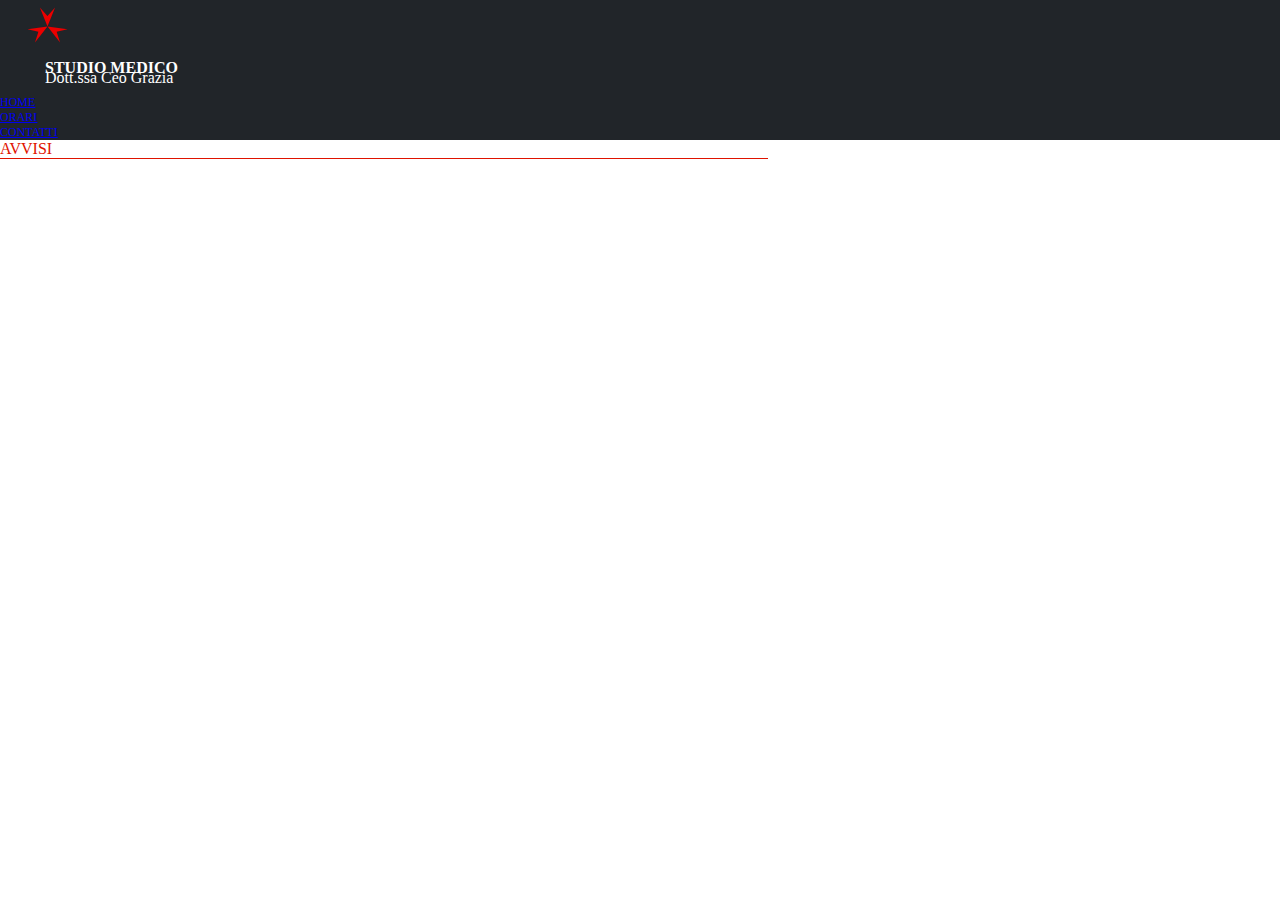
<file: index.html>
<!DOCTYPE html>
<html lang="en">

<head>
  <meta charset="UTF-8">
  <meta name="viewport" content="width=device-width, initial-scale=1.0">
  <link rel="apple-touch-icon" sizes="180x180" href="images/favicon/apple-touch-icon.png">
  <link rel="icon" type="image/png" sizes="32x32" href="images/favicon/favicon-32x32.png">
  <link rel="icon" type="image/png" sizes="16x16" href="images/favicon/favicon-16x16.png">
  <link rel="manifest" href="images/favicon/site.webmanifest">
  <link rel="mask-icon" href="images/favicon/safari-pinned-tab.svg" color="#5bbad5">
  <link rel="shortcut icon" href="images/favicon/favicon.ico">
  <meta name="msapplication-TileColor" content="#da532c">
  <meta name="msapplication-config" content="images/favicon/browserconfig.xml">
  <meta name="theme-color" content="#212529">

  <link href="https://cdn.jsdelivr.net/npm/bootstrap@5.3.1/dist/css/bootstrap.min.css" rel="stylesheet"
    integrity="sha384-4bw+/aepP/YC94hEpVNVgiZdgIC5+VKNBQNGCHeKRQN+PtmoHDEXuppvnDJzQIu9" crossorigin="anonymous">
  <link href="https://cdn.jsdelivr.net/npm/bootstrap@5.3.1/dist/css/bootstrap.min.css" rel="stylesheet"
    integrity="sha384-4bw+/aepP/YC94hEpVNVgiZdgIC5+VKNBQNGCHeKRQN+PtmoHDEXuppvnDJzQIu9" crossorigin="anonymous">

  <link rel="stylesheet" href="style.css">

  <title>Dott.ssa Ceo Grazia</title>
</head>

<body>
  <div class="container" style="color: white; overflow-x: hidden;">

    <div class="row pt-3 align-items-center pb-3 sticky-top" style="border-bottom: 1px solid var(--bs-gray-dark); background-color: #212529;">
      <div class="col-lg-9 d-flex" style="position: relative; left: 20px;">
        <img src="images/logo.svg" alt="..." width="55px"/>
        <div style="padding-left: 25px;">
          <div class="row fs-4" style="font-weight: 900;">STUDIO MEDICO</div>
          <div class="row" style="position: relative; top: -8px">Dott.ssa Ceo Grazia</div>
        </div>
      </div>

      <div class="col text-center pt-3 fw-bold" style="font-size: 12px;"><a class="nav-link" href="index.html">HOME</a></div>
      <div class="col text-center pt-3 fw-bold" style="font-size: 12px;"><a class="nav-link" href="orari.html">ORARI</a></div>
      <div class="col text-center pt-3 fw-bold" style="font-size: 12px;"><a class="nav-link" href="contatti.html">CONTATTI</a></div>
    </div>

    <p class="avviso fw-bold pt-4 text-end" style="color: var(--cust-red); border-bottom: 1px solid var(--cust-red);">AVVISI</p>

    <!-- AVVISI -->
    <div class="avviso pb-5 pt-3">
      <div class="d-flex justify-content-between pb-2 align-items-baseline"
        style="padding-left: 10px; border-bottom: 1px solid var(--bs-gray-dark);">
        <div class="fw-bold">ASSENZA PER FERIE</div>
        <div style="font-size: 11px;">28/07/2023</div>
      </div>
      <div class="pb-2" style="padding-left: 10px; border-bottom: 1px solid var(--bs-gray-dark);">
        <div class="text-center">Si avvisano i pazienti che la Dott.ssa Ceo</div>
        <div class="text-center">sarà assente</div>
        <div class="text-center pb-4">Dal 31 luglio al 18 agosto 2023</div>
        <div class="pb-2 text-center">Sarà sostituita dal 31 luglio al 9 agosto dalla Dott.ssa <b>Palmari</b>:</div>
        <div class="table-responsive">
          <table class="table table-borderless table-dark" style="white-space: nowrap;">
            <tbody>
              <tr>
                <td colspan="2">Via San Giacomo in Monte 24</td>
              </tr>
              <tr>
                <td colspan="2">Tel. <i>(+39) 040 773657</i></td>
              </tr>
              <tr>
                <td>Lunedì - Mercoledì - Venerdì</td>
                <td>Chiamare dalle 09:00 alle 11:00</td>
              </tr>
              <tr>
                <td>Martedì - Giovedì</td>
                <td>Chiamare dalle 16:00 alle 18:00</td>
              </tr>
            </tbody>
          </table>
        </div>
        <div class="pt-3 text-center">E dal 10 agosto al 18 agosto 2023 dat Dott. <b>Mauri</b> da contattare al numero
          <i>(+39) 339 894 9662</i></div>
      </div>
    </div>

    <div class="avviso pb-5 pt-5">
      <div class="d-flex justify-content-between pb-2 align-items-baseline"
        style="padding-left: 10px; border-bottom: 1px solid var(--bs-gray-dark);">
        <div class="fw-bold">USO DELL'EMAIL</div>
        <div style="font-size: 11px;">21/02/2023</div>
      </div>
      <p class="pb-2" style="padding-left: 10px; border-bottom: 1px solid var(--bs-gray-dark);">
        L’Email studiomedico.ceo@gmail.com va usata solo per inviare esami, visite specialistiche e
        impegnative/ricette. In oggetto inserire la dicitura "esami" o "ricette" in modo che gli
        esami vengano visti dalla dott. Ceo mentre le ricette vengano predisposte direttamente dalla
        segretaria. NON RICHIEDERE MALATTIE INPS MEDIANTE EMAIL.
      </p>
    </div>

  </div>
</body>

</html>
</file>
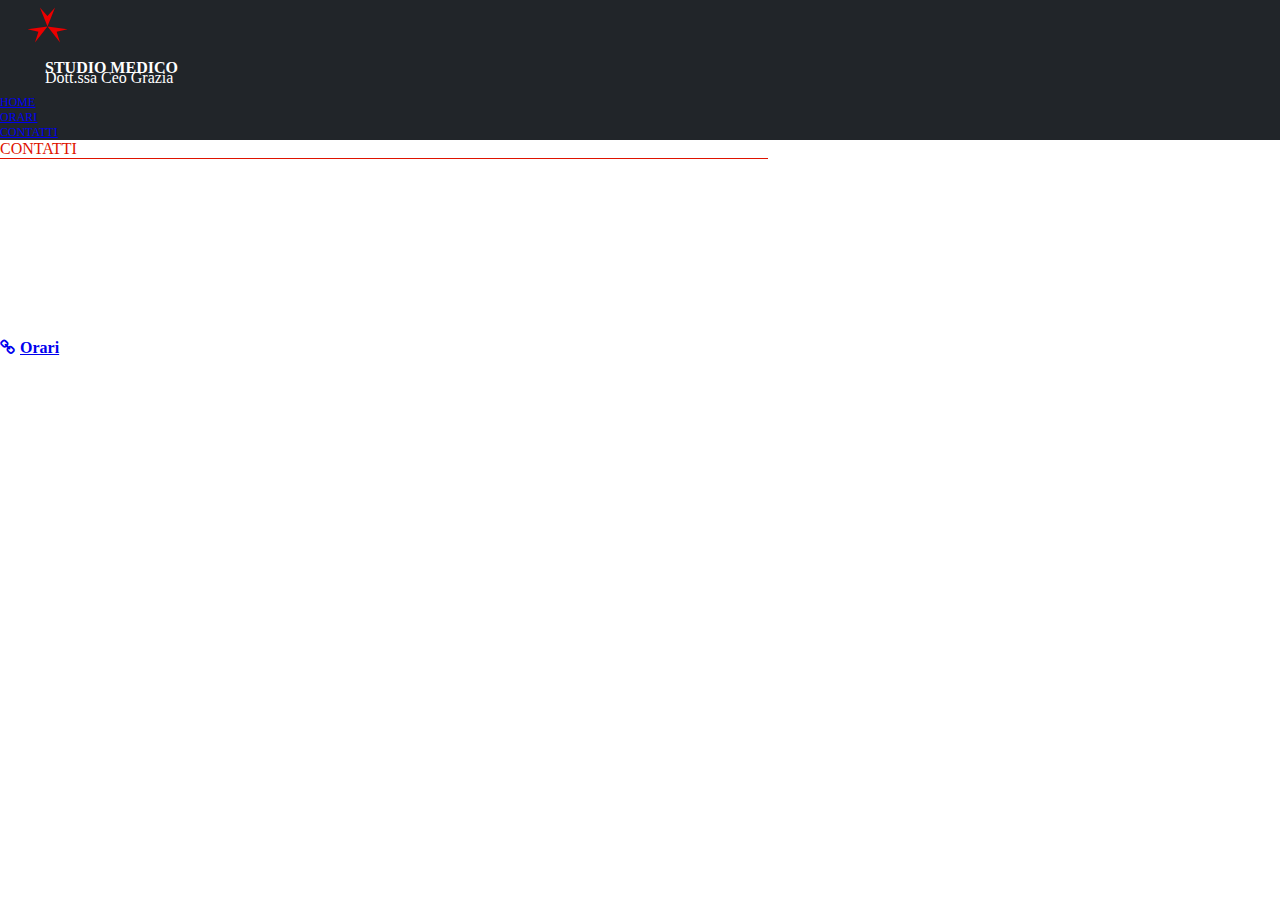
<file: contatti.html>
<!DOCTYPE html>
<html lang="en">

<head>
  <meta charset="UTF-8">
  <meta name="viewport" content="width=device-width, initial-scale=1.0">
  <link rel="icon" type="image/png" sizes="32x32" href="images/favicon/favicon-32x32.png">
  <link rel="icon" type="image/png" sizes="16x16" href="images/favicon/favicon-16x16.png">
  <link rel="manifest" href="images/favicon/site.webmanifest">
  <link rel="mask-icon" href="images/favicon/safari-pinned-tab.svg" color="#5bbad5">
  <link rel="shortcut icon" href="images/favicon/favicon.ico">
  <meta name="msapplication-TileColor" content="#da532c">
  <meta name="msapplication-config" content="images/favicon/browserconfig.xml">
  <meta name="theme-color" content="#212529">

  <link href="https://cdn.jsdelivr.net/npm/bootstrap@5.3.1/dist/css/bootstrap.min.css" rel="stylesheet"
    integrity="sha384-4bw+/aepP/YC94hEpVNVgiZdgIC5+VKNBQNGCHeKRQN+PtmoHDEXuppvnDJzQIu9" crossorigin="anonymous">
  <link href="https://cdn.jsdelivr.net/npm/bootstrap@5.3.1/dist/css/bootstrap.min.css" rel="stylesheet"
    integrity="sha384-4bw+/aepP/YC94hEpVNVgiZdgIC5+VKNBQNGCHeKRQN+PtmoHDEXuppvnDJzQIu9" crossorigin="anonymous">

  <link rel="stylesheet" href="https://cdnjs.cloudflare.com/ajax/libs/font-awesome/4.7.0/css/font-awesome.min.css">

  <link rel="stylesheet" href="style.css">

  <title>Dott.ssa Ceo Grazia</title>
</head>

<body>
  <div class="container" style="color: white; overflow-x: hidden;">

    <div class="row pt-3 align-items-center pb-3 sticky-top" style="border-bottom: 1px solid var(--bs-gray-dark); background-color: #212529;">
      <div class="col-lg-9 d-flex" style="position: relative; left: 20px;">
        <img src="images/logo.svg" alt="..." width="55px"/>
        <div style="padding-left: 25px;">
          <div class="row fs-4" style="font-weight: 900;">STUDIO MEDICO</div>
          <div class="row" style="position: relative; top: -8px">Dott.ssa Ceo Grazia</div>
        </div>
      </div>

      <div class="col text-center pt-3 fw-bold" style="font-size: 12px;"><a class="nav-link" href="index.html">HOME</a></div>
      <div class="col text-center pt-3 fw-bold" style="font-size: 12px;"><a class="nav-link" href="orari.html">ORARI</a></div>
      <div class="col text-center pt-3 fw-bold" style="font-size: 12px;"><a class="nav-link" href="contatti.html">CONTATTI</a></div>
    </div>

    <p class="avviso fw-bold pt-4 text-end" style="color: var(--cust-red); border-bottom: 1px solid var(--cust-red);">CONTATTI</p>

    <div class="avviso d-flex align-items-baseline">
      <div class="p-3 fs-5 fw-bold">EMAIL:</div>
      <div class="p-3 fs-5">studiomedico.ceo@gmail.com</div>
    </div>

    <div class="avviso mb-5" style="border: 1px solid var(--bs-gray-dark); border-radius: 10px;">
      <div class="p-3 d-flex align-items-baseline">
        <i class="fa fa-exclamation-triangle" style="padding-right: 20px;"></i>
        <p>
          L'Email va usata solo per inviare esami, visite specialistiche e impegnative/ricette. 
          In oggetto inserire la dicitura "esami" o "ricette" in modo che gli esami vengano visti 
          dalla dott. Ceo mentre le ricette vengano predisposte direttamente dalla segretaria. 
          NON RICHIEDERE MALATTIE INPS MEDIANTE EMAIL.
        </p>
      </div>
    </div>

    <div class="avviso d-flex align-items-baseline">
      <div class="p-3 fs-5 fw-bold">TELEFONO:</div>
      <div class="p-3 fs-5"><i>(+39) 040 768784</i></div>
    </div>

    <div class="avviso mb-5" style="border: 1px solid var(--bs-gray-dark); border-radius: 10px;">
      <div class="p-3 d-flex align-items-baseline">
        <i class="fa fa-exclamation-triangle" style="padding-right: 20px;"></i>
        <div>
          <div>
            Gli orari relativi a quando poter telefonare sono visibili alla sezione:
          </div>
          <a class="nav-link" href="orari.html">
            <u><i class="fa fa-link" style="padding-right: 5px;"></i><b>Orari</b></u>
          </a>
        </div>
      </div>
    </div>

  </div>
</body>

</html>
</file>
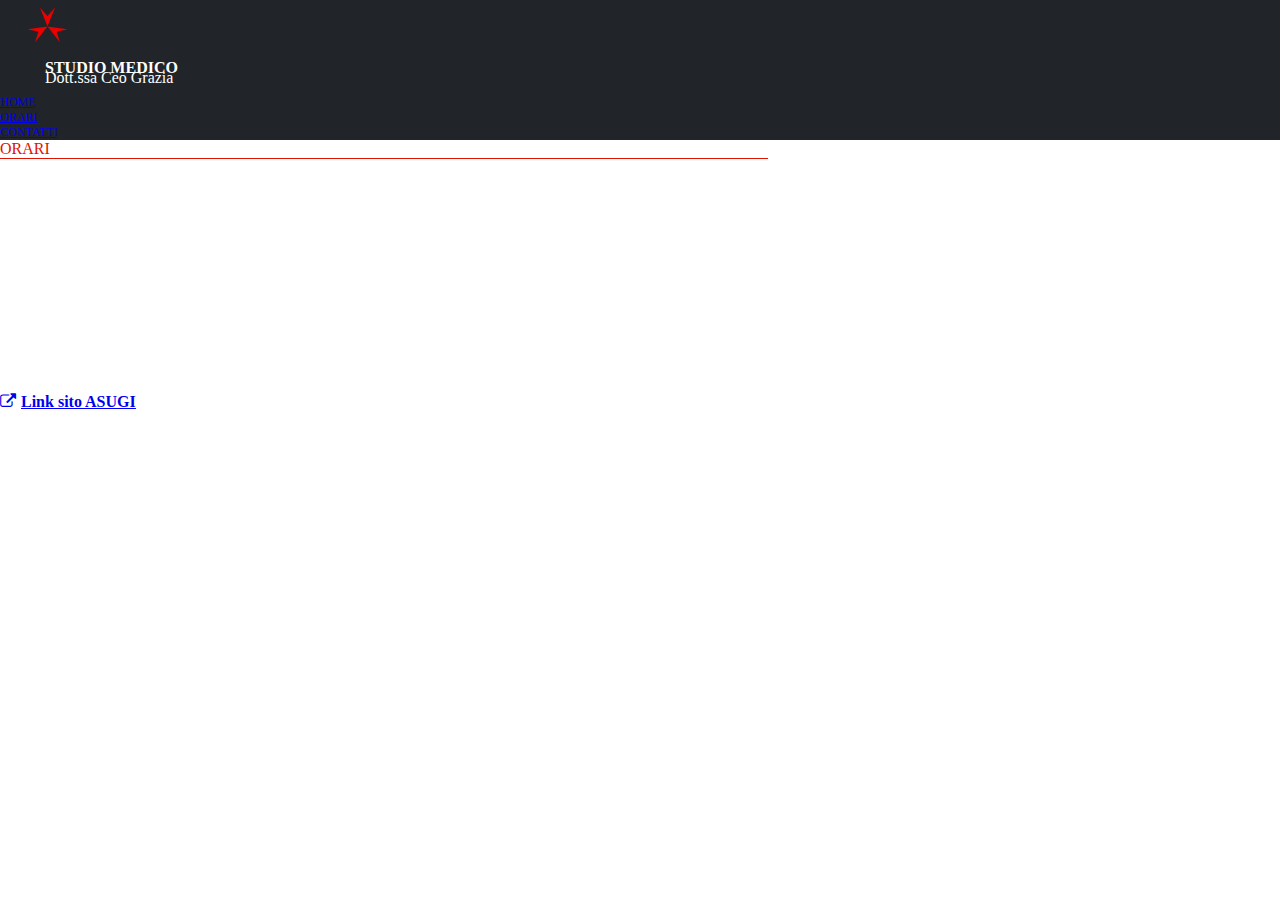
<file: orari.html>
<!DOCTYPE html>
<html lang="en">

<head>
  <meta charset="UTF-8">
  <meta name="viewport" content="width=device-width, initial-scale=1.0">
  <link rel="icon" type="image/png" sizes="32x32" href="images/favicon/favicon-32x32.png">
  <link rel="icon" type="image/png" sizes="16x16" href="images/favicon/favicon-16x16.png">
  <link rel="manifest" href="images/favicon/site.webmanifest">
  <link rel="mask-icon" href="images/favicon/safari-pinned-tab.svg" color="#5bbad5">
  <link rel="shortcut icon" href="images/favicon/favicon.ico">
  <meta name="msapplication-TileColor" content="#da532c">
  <meta name="msapplication-config" content="images/favicon/browserconfig.xml">
  <meta name="theme-color" content="#212529">

  <link href="https://cdn.jsdelivr.net/npm/bootstrap@5.3.1/dist/css/bootstrap.min.css" rel="stylesheet"
    integrity="sha384-4bw+/aepP/YC94hEpVNVgiZdgIC5+VKNBQNGCHeKRQN+PtmoHDEXuppvnDJzQIu9" crossorigin="anonymous">
  <link href="https://cdn.jsdelivr.net/npm/bootstrap@5.3.1/dist/css/bootstrap.min.css" rel="stylesheet"
    integrity="sha384-4bw+/aepP/YC94hEpVNVgiZdgIC5+VKNBQNGCHeKRQN+PtmoHDEXuppvnDJzQIu9" crossorigin="anonymous">

  <link rel="stylesheet" href="https://cdnjs.cloudflare.com/ajax/libs/font-awesome/4.7.0/css/font-awesome.min.css">

  <link rel="stylesheet" href="style.css">

  <title>Dott.ssa Ceo Grazia</title>
</head>

<body>
  <div class="container" style="color: white; overflow-x: hidden;">

    <div class="row pt-3 align-items-center pb-3 sticky-top" style="border-bottom: 1px solid var(--bs-gray-dark); background-color: #212529;">
      <div class="col-lg-9 d-flex" style="position: relative; left: 20px;">
        <img src="images/logo.svg" alt="..." width="55px"/>
        <div style="padding-left: 25px;">
          <div class="row fs-4" style="font-weight: 900;">STUDIO MEDICO</div>
          <div class="row" style="position: relative; top: -8px">Dott.ssa Ceo Grazia</div>
        </div>
      </div>

      <div class="col text-center pt-3 fw-bold" style="font-size: 12px;"><a class="nav-link" href="index.html">HOME</a></div>
      <div class="col text-center pt-3 fw-bold" style="font-size: 12px;"><a class="nav-link" href="orari.html">ORARI</a></div>
      <div class="col text-center pt-3 fw-bold" style="font-size: 12px;"><a class="nav-link" href="contatti.html">CONTATTI</a></div>
    </div>

    <p class="avviso fw-bold pt-4 text-end" style="color: var(--cust-red); border-bottom: 1px solid var(--cust-red);">ORARI</p>

    <div class="avviso table-responsive d-flex justify-content-center text-center" style="white-space: nowrap;">
      <table class="table table-dark">
        <thead>
          <th style="padding-right: 25px;"></th>
          <th style="padding-right: 25px;">VISITE E RICETTE</th>
          <th style="padding-right: 25px;">CERTIFICAZIONI MALATTIA</th>
          <th style="padding-right: 25px;">CONSULENZA TELEFONICA</th>
        </thead>
        <tbody>
          <tr>
            <th style="padding-right: 25px;">Lunedì</th>
            <td style="padding-right: 25px;">15:00 - 17:00</td>
            <td style="padding-right: 25px;">17:00 - 17:30</td>
            <td style="padding-right: 25px;">17:30 - 18:00</td>
          </tr>

          <tr>
            <th style="padding-right: 25px;">Martedì</th>
            <td style="padding-right: 25px;">10:30 - 12:30</td>
            <td style="padding-right: 25px;">12:30 - 13:00</td>
            <td style="padding-right: 25px;">13:00 - 13:30</td>
          </tr>

          <tr>
            <th style="padding-right: 25px;">Mercoledì</th>
            <td style="padding-right: 25px;">15:00 - 17:00</td>
            <td style="padding-right: 25px;">17:00 - 17:30</td>
            <td style="padding-right: 25px;">17:30 - 18:00</td>
          </tr>

          <tr>
            <th style="padding-right: 25px;">Giovedì</th>
            <td style="padding-right: 25px;">10:30 - 12:30</td>
            <td style="padding-right: 25px;">12:30 - 13:00</td>
            <td style="padding-right: 25px;">13:00 - 13:30</td>
          </tr>

          <tr>
            <th style="padding-right: 25px;">Venerdì</th>
            <td style="padding-right: 25px;">10:30 - 12:30</td>
            <td style="padding-right: 25px;">12:30 - 13:00</td>
            <td style="padding-right: 25px;">13:00 - 13:30</td>
          </tr>

          <tr>
            <td style="padding-right: 25px;"></td>
            <td style="padding-right: 25px;"></td>
            <th style="padding-right: 25px;">PER REALI URGENZE</th>
            <td style="padding-right: 25px;"></td>
          </tr>

          <tr>
            <th style="padding-right: 25px;">Sabato</th>
            <td style="padding-right: 25px;"></td>
            <td style="padding-right: 25px;">
              <div class="pb-3">8:00 - 10:00</div>
              <div>Telefonare al:</div>
              <div><i>(+39) 345 5161830</i></div>
            </td>
            <td style="padding-right: 25px;"></td>
          </tr>

        </tbody>
      </table>
    </div>

    <div class="avviso mb-5 mt-5" style="border: 1px solid var(--bs-gray-dark); border-radius: 10px;">
      <div class="p-3 d-flex align-items-baseline">
        <i class="fa fa-exclamation-triangle" style="padding-right: 20px;"></i>
        <div>
          <div>
            Gli orari dei medici associati che rispondono per le urgenze indifferibili sono visibili sul sito ASUGI:
          </div>
          <a class="nav-link" href="https://asugi.sanita.fvg.it/it/medici/dettaglio/?medico=54858" target="_blank">
            <u><i class="fa fa-external-link" style="padding-right: 5px;"></i><b>Link sito ASUGI</b></u>
          </a>
        </div>
      </div>
    </div>

  </div>
</body>

</html>
</file>
<file: style.css>
* {
    padding: 0;
    margin: 0;
    box-sizing: border-box;
    --cust-red: #df1300;
}

body {
    background-color: var(--bs-dark);
}

td {
    text-align: center;
}

@media only screen and (min-width: 992px) {
    .avviso {
        width: 60%;
    }
}
</file>
